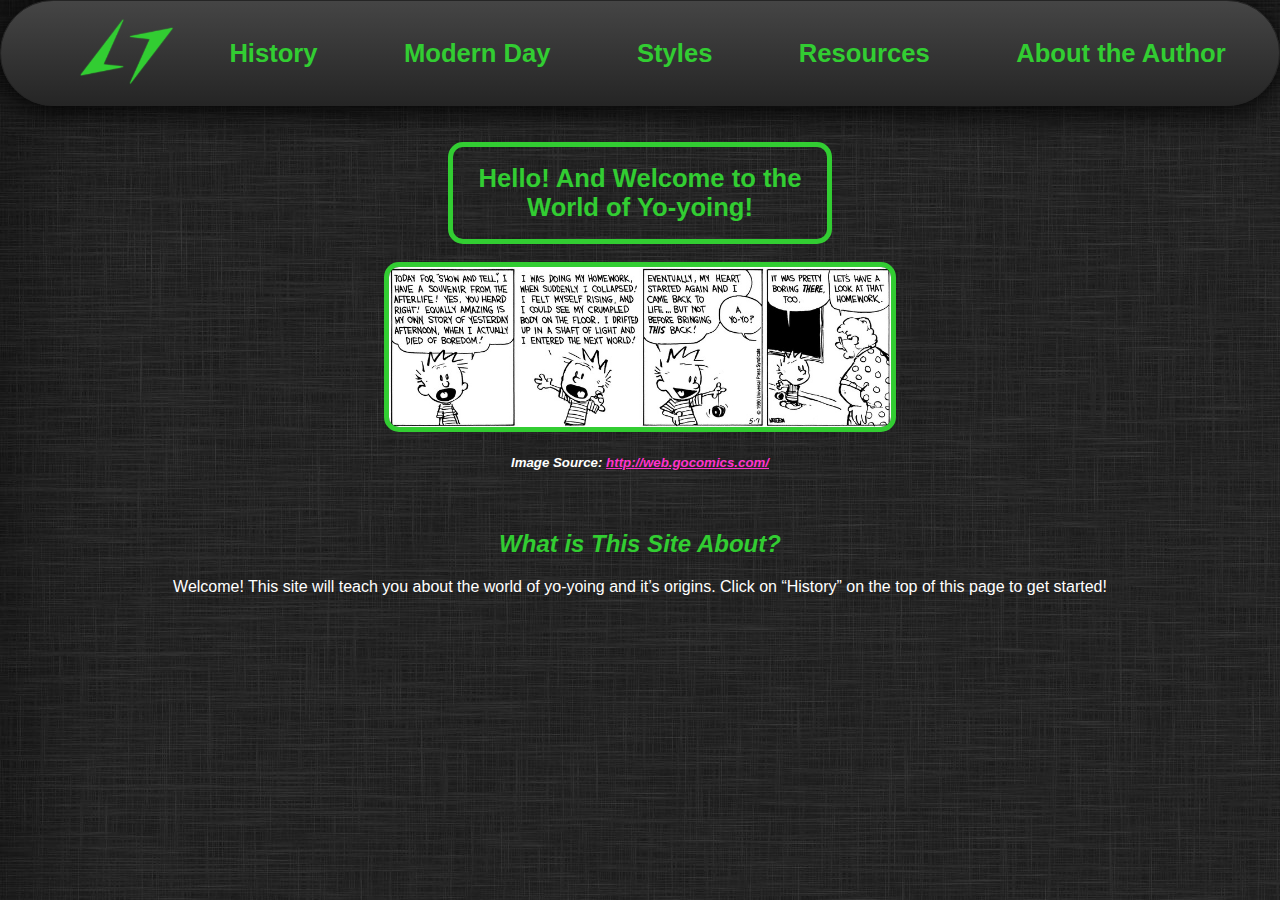
<file: index.html>
<!DOCTYPE html>
<html lang="en">

<head>
    <title>Yoyo Home!</title>
    <meta charset="utf-8">
    <!-- Prevent smartphones from scaling pages down -->
    <meta name="viewport" content="initial-scale=1">
    <!-- Media query for full browser width -->
    <link rel="stylesheet" media="screen and (min-width: 1280px)" href="NTD_CSS-large.css">
    <!-- Media query for medium browser width -->
    <link rel="stylesheet" media="screen and (min-width: 711px) and (max-width: 1279px)" href="NTD_CSS-medium.css">
    <!-- Media query for narrow browser width -->
    <link rel="stylesheet" media="screen and (max-width: 710px)" href="NTD_CSS-small.css">
    <script>
        /* When the user clicks on the mobile menu button, 
                    toggle between hiding and showing the dropdown content */
        function showDropdown() {
                document.getElementById("myDropdown").classList.toggle("show");
            }
            // Close the mobile dropdown menu if the user clicks outside of it
        window.onclick = function(event) {
            if (!event.target.matches('.menu-icon')) {
                var dropdowns = document.getElementsByClassName("nav-item-div");
                var i;
                for (i = 0; i < dropdowns.length; i++) {
                    var openDropdown = dropdowns[i];
                    if (openDropdown.classList.contains('show')) {
                        openDropdown.classList.remove('show');
                    }
                }
            }
        }
    </script>
</head>

<body>
    <div class="nav-header">
        <a href="index.html"><img class="logo" src="images/logo-trans.png" alt="logo">
        </a>
        <div id="myDropdown" class="nav-item-div">
            <nav>
                <a class="nav-item not-current-page" href="history.html">History</a>
                <a class="nav-item not-current-page" href="modern-day.html">Modern Day</a>
                <a class="nav-item not-current-page" href="styles.html">Styles</a>
                <a class="nav-item not-current-page" href="resources.html">Resources</a>
                <a class="nav-item not-current-page" href="about.html">About the Author</a>
            </nav>
        </div>
        <button class="menu-icon" onclick="showDropdown()"></button>
    </div>
    <br>
    <br>
    <div class="title-div">
        <h1 class="title-text">Hello! And Welcome to the<br>World of Yo-yoing!</h1>
    </div>
    <br>
    <img class="intro-image" src="images/yoyo-comic.jpg" alt="Yoyo Comic Strip">
    <h5 class="credit-text">Image Source: <a href="http://web.gocomics.com/">http://web.gocomics.com/</a></h5>
    <br>
    <h2 class="subhead">What is This Site About?</h2>
    <p>Welcome! This site will teach you about the world of yo-yoing and it’s origins. Click on “History” on the top of this page to get started!</p>
    <br>
    <br>
</body>

</html>

<!--Nathaniel Dwyer

This website will become a base for my final project, which will be about yoyos, their history, and how they are used today

HTML Source Code completed 12/4/2017-->
</file>
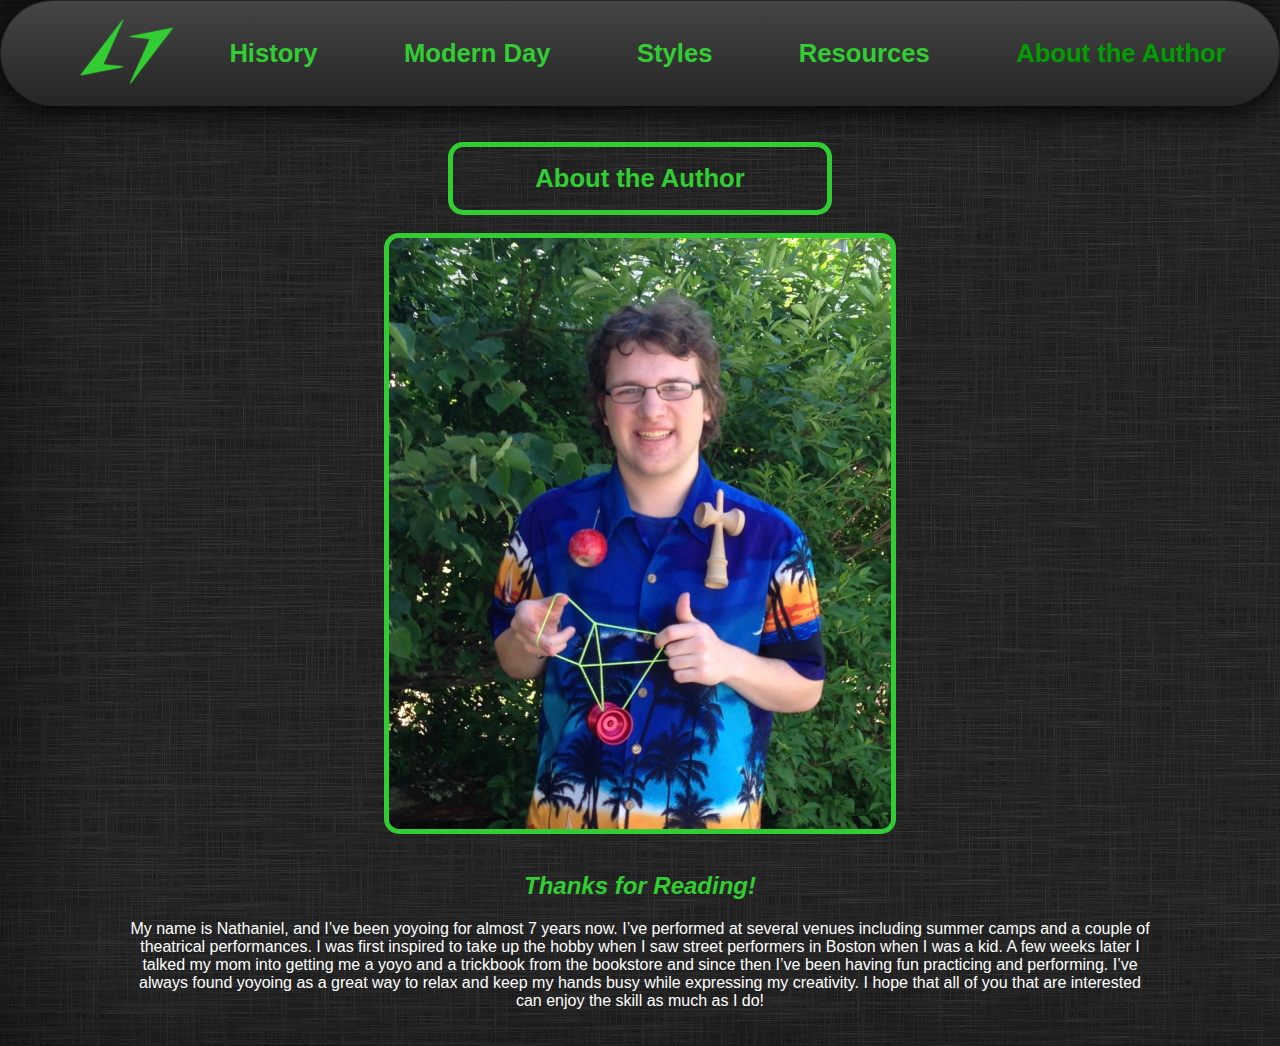
<file: about.html>
<!DOCTYPE html>
<html lang="en">

<head>
    <title>About the Author</title>
    <meta charset="utf-8">
    <!-- Prevent smartphones from scaling pages down -->
    <meta name="viewport" content="initial-scale=1">
    <!-- Media query for full browser width -->
    <link rel="stylesheet" media="screen and (min-width: 1280px)" href="NTD_CSS-large.css">
    <!-- Media query for medium browser width -->
    <link rel="stylesheet" media="screen and (min-width: 711px) and (max-width: 1279px)" href="NTD_CSS-medium.css">
    <!-- Media query for narrow browser width -->
    <link rel="stylesheet" media="screen and (max-width: 710px)" href="NTD_CSS-small.css">
    <script>
        /* When the user clicks on the mobile menu button, 
                    toggle between hiding and showing the dropdown content */
        function showDropdown() {
                document.getElementById("myDropdown").classList.toggle("show");
            }
            // Close the mobile dropdown menu if the user clicks outside of it
        window.onclick = function(event) {
            if (!event.target.matches('.menu-icon')) {
                var dropdowns = document.getElementsByClassName("nav-item-div");
                var i;
                for (i = 0; i < dropdowns.length; i++) {
                    var openDropdown = dropdowns[i];
                    if (openDropdown.classList.contains('show')) {
                        openDropdown.classList.remove('show');
                    }
                }
            }
        }
    </script>
</head>

<body>
    <div class="nav-header">
        <a href="index.html"><img class="logo" src="images/logo-trans.png" alt="logo">
        </a>
        <div id="myDropdown" class="nav-item-div">
            <nav>
                <a class="nav-item not-current-page" href="history.html">History</a>
                <a class="nav-item not-current-page" href="modern-day.html">Modern Day</a>
                <a class="nav-item not-current-page" href="styles.html">Styles</a>
                <a class="nav-item not-current-page" href="resources.html">Resources</a>
                <a class="nav-item current-page" href="about.html">About the Author</a>
            </nav>
        </div>
        <button class="menu-icon" onclick="showDropdown()"></button>
    </div>
    <br>
    <br>
    <div class="title-div">
        <h1 class="title-text">About the Author</h1>
    </div>
    <br>
    <img class="intro-image" src="images/author.jpg" alt="Portait of the Author">
    <br>
    <h2 class="subhead">Thanks for Reading!</h2>
    <p>My name is Nathaniel, and I’ve been yoyoing for almost 7 years now. I’ve performed at several venues including summer camps and a couple of theatrical performances. I was first inspired to take up the hobby when I saw street performers in Boston when I was a kid. A few weeks later I talked my mom into getting me a yoyo and a trickbook from the bookstore and since then I’ve been having fun practicing and performing. I’ve always found yoyoing as a great way to relax and keep my hands busy while expressing my creativity. I hope that all of you that are interested can enjoy the skill as much as I do!</p>
    <br>
    <br>
</body>

</html>

<!--Nathaniel Dwyer

This website will become a base for my final project, which will be about yoyos, their history, and how they are used today

HTML Source Code completed 12/4/2017-->
</file>
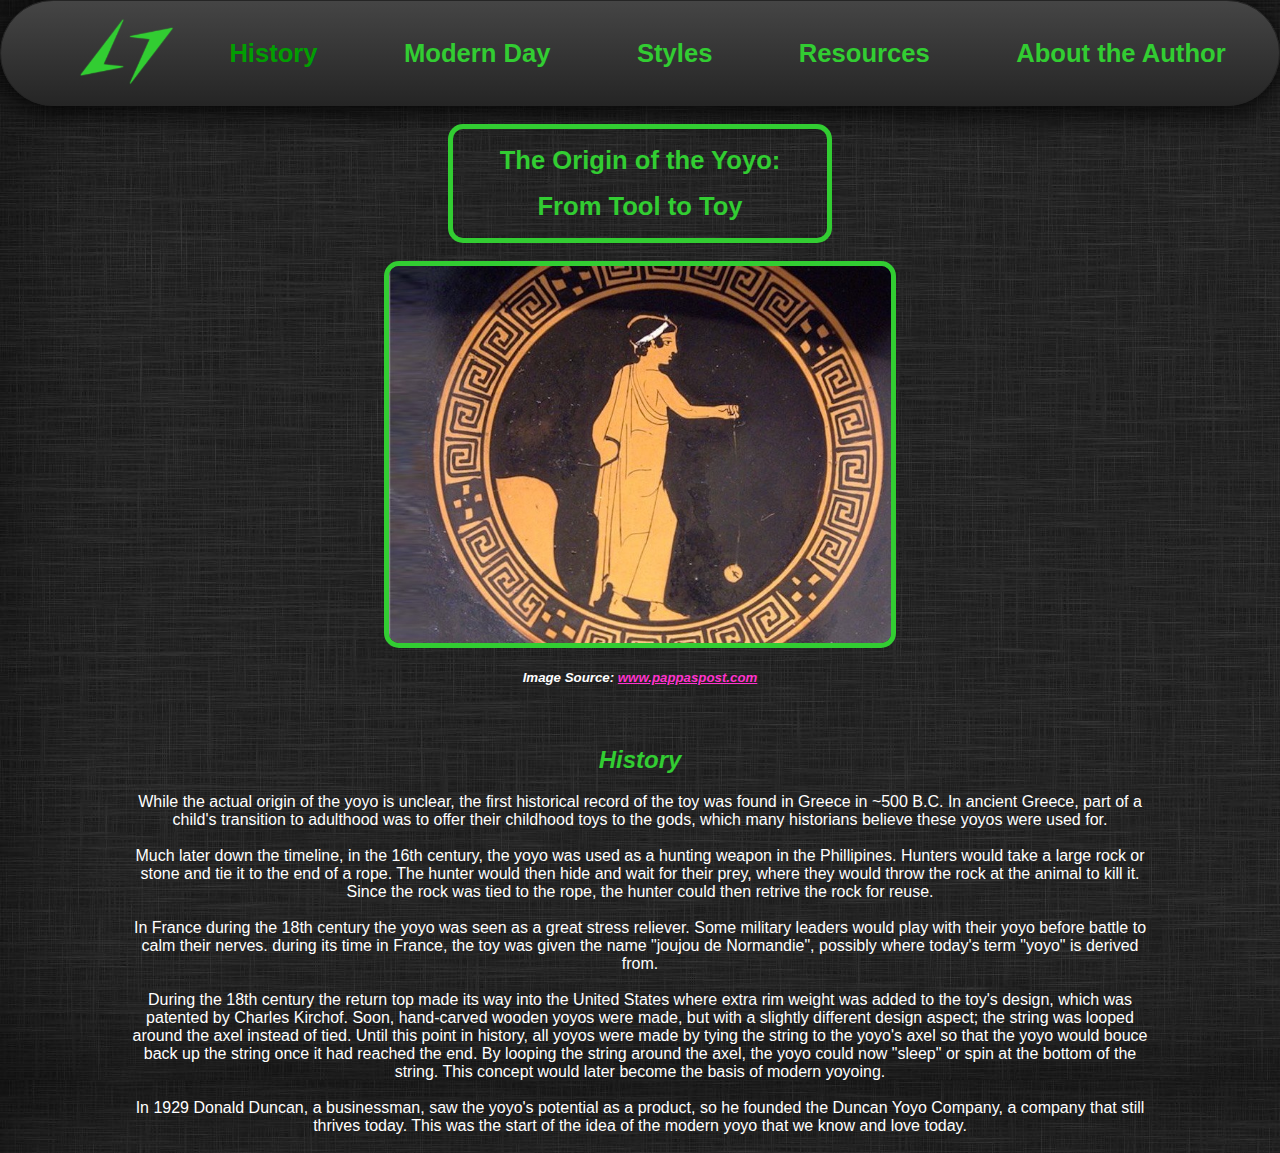
<file: history.html>
<!DOCTYPE html>
<html lang="en">

<head>
    <title>The History of Yoyo</title>
    <meta charset="utf-8">
    <!-- Prevent smartphones from scaling pages down -->
    <meta name="viewport" content="initial-scale=1">
    <!-- Media query for full browser width -->
    <link rel="stylesheet" media="screen and (min-width: 1280px)" href="NTD_CSS-large.css">
    <!-- Media query for medium browser width -->
    <link rel="stylesheet" media="screen and (min-width: 711px) and (max-width: 1279px)" href="NTD_CSS-medium.css">
    <!-- Media query for narrow browser width -->
    <link rel="stylesheet" media="screen and (max-width: 710px)" href="NTD_CSS-small.css">
    <script>
        /* When the user clicks on the mobile menu button, 
                    toggle between hiding and showing the dropdown content */
        function showDropdown() {
                document.getElementById("myDropdown").classList.toggle("show");
            }
            // Close the mobile dropdown menu if the user clicks outside of it
        window.onclick = function(event) {
            if (!event.target.matches('.menu-icon')) {
                var dropdowns = document.getElementsByClassName("nav-item-div");
                var i;
                for (i = 0; i < dropdowns.length; i++) {
                    var openDropdown = dropdowns[i];
                    if (openDropdown.classList.contains('show')) {
                        openDropdown.classList.remove('show');
                    }
                }
            }
        }
    </script>
</head>

<body>
    <div class="nav-header">
        <a href="index.html"><img class="logo" src="images/logo-trans.png" alt="logo">
        </a>
        <div id="myDropdown" class="nav-item-div">
            <nav>
                <a class="nav-item current-page" href="history.html">History</a>
                <a class="nav-item not-current-page" href="modern-day.html">Modern Day</a>
                <a class="nav-item not-current-page" href="styles.html">Styles</a>
                <a class="nav-item not-current-page" href="resources.html">Resources</a>
                <a class="nav-item not-current-page" href="about.html">About the Author</a>
            </nav>
        </div>
        <button class="menu-icon" onclick="showDropdown()"></button>
    </div>
    <br>
    <div class="title-div">
        <h1 class="title-text">The Origin of the Yoyo:</h1>
        <h1 class="title-text">From Tool to Toy</h1>
    </div>
    <br>
    <img class="intro-image" src="images/yoyo-ancient.jpg" alt="Ancient Yoyo">
    <h5 class="credit-text">Image Source: <a href="http://www.pappaspost.com/national-yoyo-day-the-greeks-invented-this-too/">www.pappaspost.com</a></h5>
    <br>
    <h2 class="subhead">History</h2>
    <p>While the actual origin of the yoyo is unclear, the first historical record of the toy was found in Greece in ~500 B.C. In ancient Greece, part of a child's transition to adulthood was to offer their childhood toys to the gods, which many historians believe these yoyos were used for.</p>
    <br>
    <p>Much later down the timeline, in the 16th century, the yoyo was used as a hunting weapon in the Phillipines. Hunters would take a large rock or stone and tie it to the end of a rope. The hunter would then hide and wait for their prey, where they would throw the rock at the animal to kill it. Since the rock was tied to the rope, the hunter could then retrive the rock for reuse.</p>
    <br>
    <p>In France during the 18th century the yoyo was seen as a great stress reliever. Some military leaders would play with their yoyo before battle to calm their nerves. during its time in France, the toy was given the name "joujou de Normandie", possibly where today's term "yoyo" is derived from.</p>
    <br>
    <p>During the 18th century the return top made its way into the United States where extra rim weight was added to the toy's design, which was patented by Charles Kirchof. Soon, hand-carved wooden yoyos were made, but with a slightly different design aspect; the string was looped around the axel instead of tied. Until this point in history, all yoyos were made by tying the string to the yoyo's axel so that the yoyo would bouce back up the string once it had reached the end. By looping the string around the axel, the yoyo could now "sleep" or spin at the bottom of the string. This concept would later become the basis of modern yoyoing.</p>
    <br>
    <p>In 1929 Donald Duncan, a businessman, saw the yoyo's potential as a product, so he founded the Duncan Yoyo Company, a company that still thrives today. This was the start of the idea of the modern yoyo that we know and love today.</p>
    <!-- source: http://www.yoyomuseum.com/museum_view.php?action=profiles&subaction=yoyo -->
    <br>
</body>

</html>

<!--Nathaniel Dwyer

This website will become a base for my final project, which will be about yoyos, their history, and how they are used today

HTML Source Code completed 12/4/2017-->
</file>
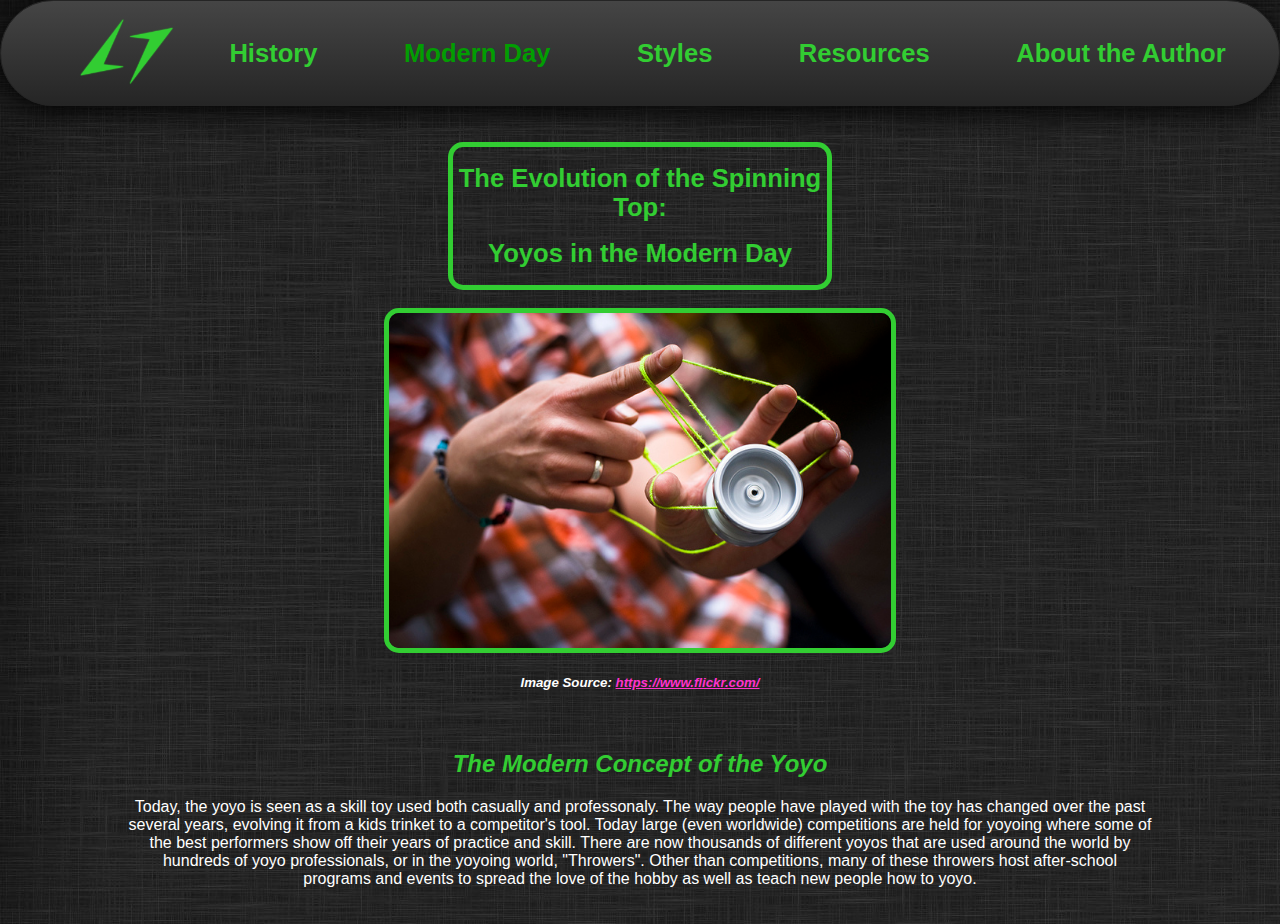
<file: modern-day.html>
<!DOCTYPE html>
<html lang="en">

<head>
    <title>Yoyo in the Modern Day</title>
    <meta charset="utf-8">
    <!-- Prevent smartphones from scaling pages down -->
    <meta name="viewport" content="initial-scale=1">
    <!-- Media query for full browser width -->
    <link rel="stylesheet" media="screen and (min-width: 1280px)" href="NTD_CSS-large.css">
    <!-- Media query for medium browser width -->
    <link rel="stylesheet" media="screen and (min-width: 711px) and (max-width: 1279px)" href="NTD_CSS-medium.css">
    <!-- Media query for narrow browser width -->
    <link rel="stylesheet" media="screen and (max-width: 710px)" href="NTD_CSS-small.css">
    <script>
        /* When the user clicks on the mobile menu button, 
                    toggle between hiding and showing the dropdown content */
        function showDropdown() {
                document.getElementById("myDropdown").classList.toggle("show");
            }
            // Close the mobile dropdown menu if the user clicks outside of it
        window.onclick = function(event) {
            if (!event.target.matches('.menu-icon')) {
                var dropdowns = document.getElementsByClassName("nav-item-div");
                var i;
                for (i = 0; i < dropdowns.length; i++) {
                    var openDropdown = dropdowns[i];
                    if (openDropdown.classList.contains('show')) {
                        openDropdown.classList.remove('show');
                    }
                }
            }
        }
    </script>
</head>

<body>
    <div class="nav-header">
        <a href="index.html"><img class="logo" src="images/logo-trans.png" alt="logo">
        </a>
        <div id="myDropdown" class="nav-item-div">
            <nav>
                <a class="nav-item not-current-page" href="history.html">History</a>
                <a class="nav-item current-page" href="modern-day.html">Modern Day</a>
                <a class="nav-item not-current-page" href="styles.html">Styles</a>
                <a class="nav-item not-current-page" href="resources.html">Resources</a>
                <a class="nav-item not-current-page" href="about.html">About the Author</a>
            </nav>
        </div>
        <button class="menu-icon" onclick="showDropdown()"></button>
    </div>
    <br>
    <br>
    <div class="title-div">
        <h1 class="title-text">The Evolution of the Spinning Top:</h1>
        <h1 class="title-text">Yoyos in the Modern Day</h1>
    </div>
    <br>
    <img class="intro-image" src="images/yoyo-trick.jpg" alt="Yoyo Trick">
    <h5 class="credit-text">Image Source: <a href="https://www.flickr.com/photos/onigun/4740302333/in/photostream/">https://www.flickr.com/</a></h5>
    <br>
    <h2 class="subhead">The Modern Concept of the Yoyo</h2>
    <p>Today, the yoyo is seen as a skill toy used both casually and professonaly. The way people have played with the toy has changed over the past several years, evolving it from a kids trinket to a competitor's tool. Today large (even worldwide) competitions are held for yoyoing where some of the best performers show off their years of practice and skill. There are now thousands of different yoyos that are used around the world by hundreds of yoyo professionals, or in the yoyoing world, "Throwers". Other than competitions, many of these throwers host after-school programs and events to spread the love of the hobby as well as teach new people how to yoyo.</p>
    <br>
    <br>
</body>

</html>

<!--Nathaniel Dwyer

This website will become a base for my final project, which will be about yoyos, their history, and how they are used today

HTML Source Code completed 12/4/2017-->
</file>
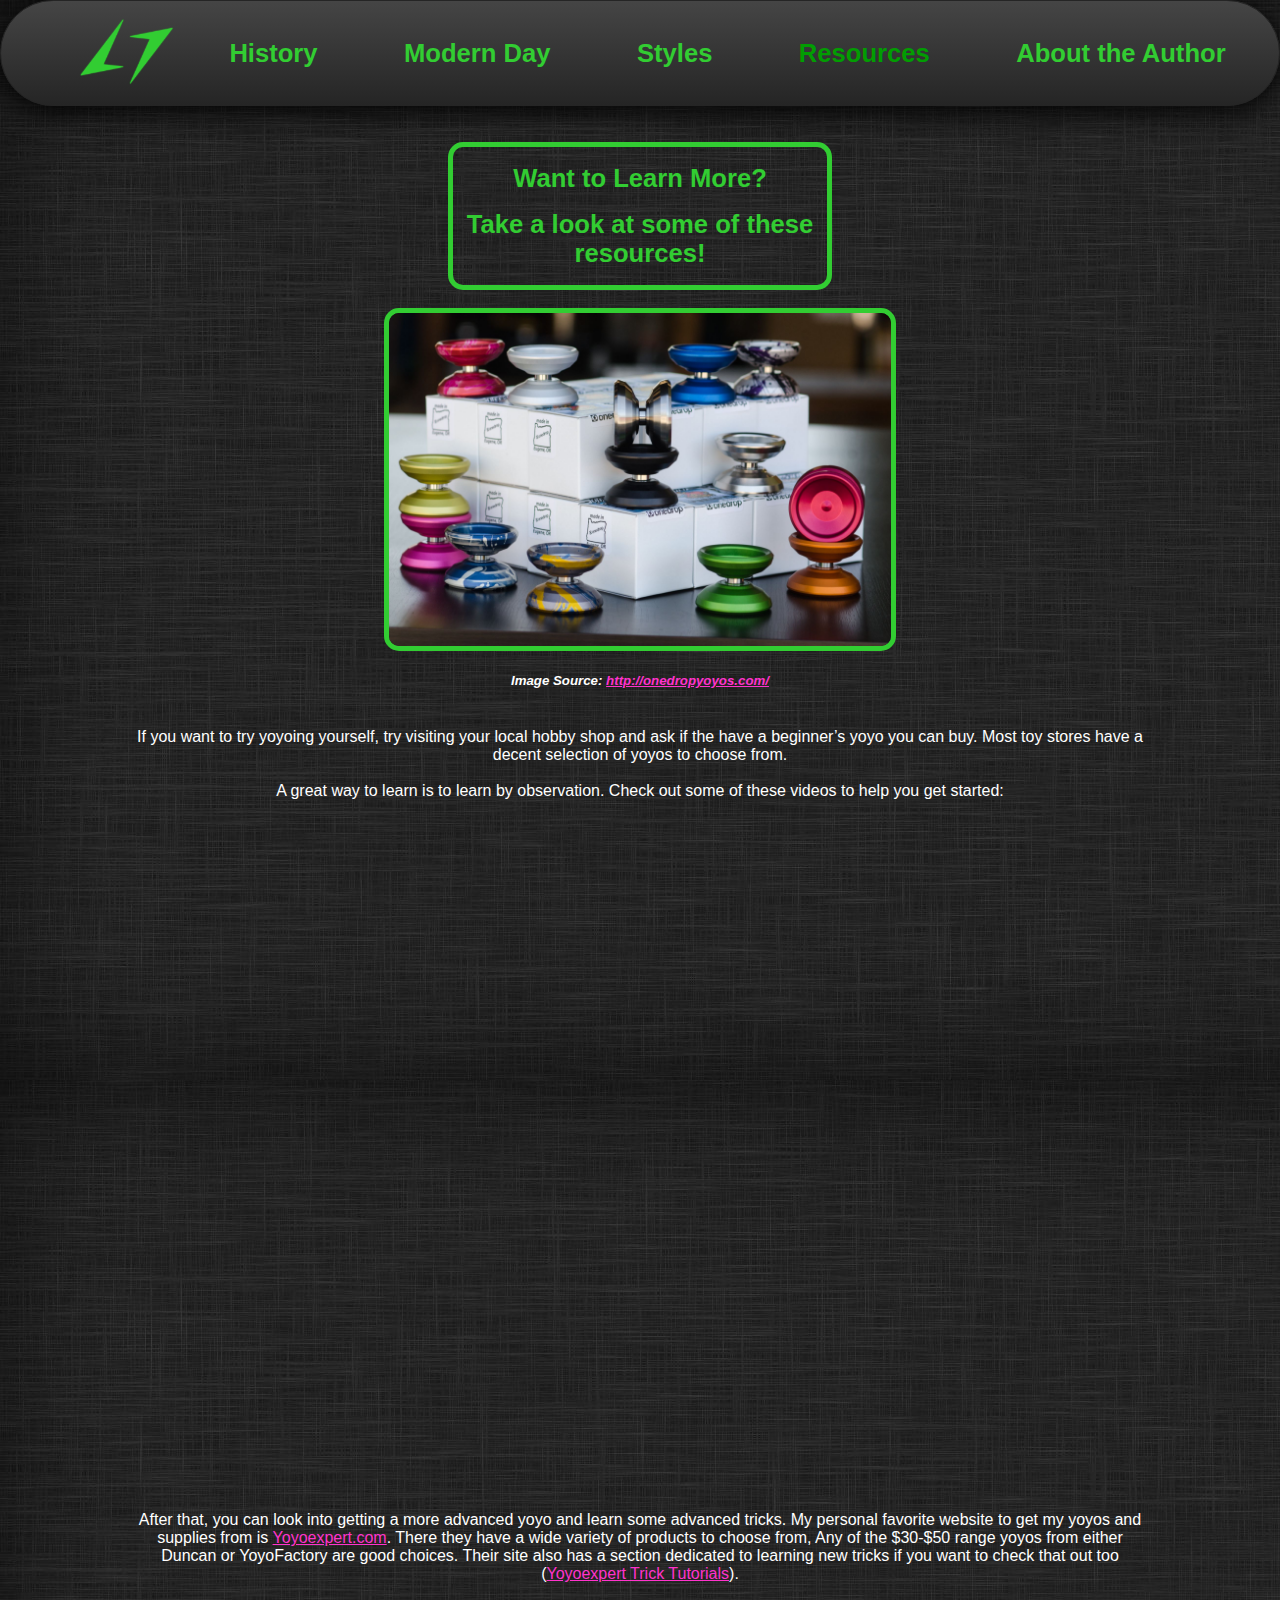
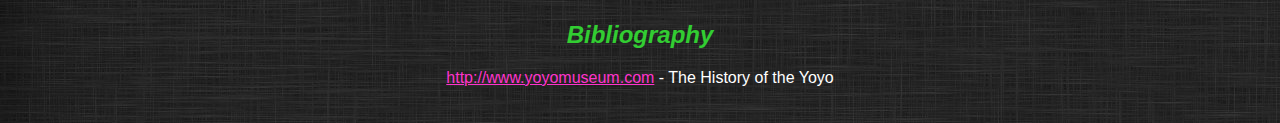
<file: resources.html>
<!DOCTYPE html>
<html lang="en">

<head>
    <title>Yoyoing Resources</title>
    <meta charset="utf-8">
    <!-- Prevent smartphones from scaling pages down -->
    <meta name="viewport" content="initial-scale=1">
    <!-- Media query for full browser width -->
    <link rel="stylesheet" media="screen and (min-width: 1280px)" href="NTD_CSS-large.css">
    <!-- Media query for medium browser width -->
    <link rel="stylesheet" media="screen and (min-width: 711px) and (max-width: 1279px)" href="NTD_CSS-medium.css">
    <!-- Media query for narrow browser width -->
    <link rel="stylesheet" media="screen and (max-width: 710px)" href="NTD_CSS-small.css">
    <script>
        /* When the user clicks on the mobile menu button, 
                    toggle between hiding and showing the dropdown content */
        function showDropdown() {
                document.getElementById("myDropdown").classList.toggle("show");
            }
            // Close the mobile dropdown menu if the user clicks outside of it
        window.onclick = function(event) {
            if (!event.target.matches('.menu-icon')) {
                var dropdowns = document.getElementsByClassName("nav-item-div");
                var i;
                for (i = 0; i < dropdowns.length; i++) {
                    var openDropdown = dropdowns[i];
                    if (openDropdown.classList.contains('show')) {
                        openDropdown.classList.remove('show');
                    }
                }
            }
        }
    </script>

    <body>
        <div class="nav-header">
            <a href="index.html"><img class="logo" src="images/logo-trans.png" alt="logo">
            </a>
            <div id="myDropdown" class="nav-item-div">
                <nav>
                    <a class="nav-item not-current-page" href="history.html">History</a>
                    <a class="nav-item not-current-page" href="modern-day.html">Modern Day</a>
                    <a class="nav-item not-current-page" href="styles.html">Styles</a>
                    <a class="nav-item current-page" href="resources.html">Resources</a>
                    <a class="nav-item not-current-page" href="about.html">About the Author</a>
                </nav>
            </div>
            <button class="menu-icon" onclick="showDropdown()"></button>
        </div>
        <br>
        <br>
        <div class="title-div">
            <h1 class="title-text">Want to Learn More?</h1>
            <h1 class="title-text">Take a look at some of these resources!</h1>
        </div>
        <br>
        <img class="intro-image" src="images/yoyo-collection.jpg" alt="Yoyo Collection">
        <h5 class="credit-text">Image Source: <a href="http://onedropyoyos.com/yoyos/marquis/">http://onedropyoyos.com/</a></h5>
        <br>
        <p>
            If you want to try yoyoing yourself, try visiting your local hobby shop and ask if the have a beginner’s yoyo you can buy. Most toy stores have a decent selection of yoyos to choose from.
        </p>
        <br>
        <p>
            A great way to learn is to learn by observation. Check out some of these videos to help you get started:
        </p>
        <br>
        <iframe src="https://www.youtube.com/embed/cEtZBXKBY_8" allowfullscreen></iframe>
        <br>
        <p>
            After that, you can look into getting a more advanced yoyo and learn some advanced tricks. My personal favorite website to get my yoyos and supplies from is <a href="https://yoyoexpert.com/">Yoyoexpert.com</a>. There they have a wide variety of products to choose from, Any of the $30-$50 range yoyos from either Duncan or YoyoFactory are good choices. Their site also has a section dedicated to learning new tricks if you want to check that out too (<a href="https://yoyoexpert.com/learn/">Yoyoexpert Trick Tutorials</a>).
        </p>
        <br>
        <h2 class="subhead">Bibliography</h2>
        <p><a href="http://www.yoyomuseum.com/museum_view.php?action=profiles&subaction=yoyo">http://www.yoyomuseum.com</a> - The History of the Yoyo</p>
        <br>
        <br>
    </body>

</html>

<!--Nathaniel Dwyer

This website will become a base for my final project, which will be about yoyos, their history, and how they are used today

HTML Source Code completed 12/4/2017-->
</file>
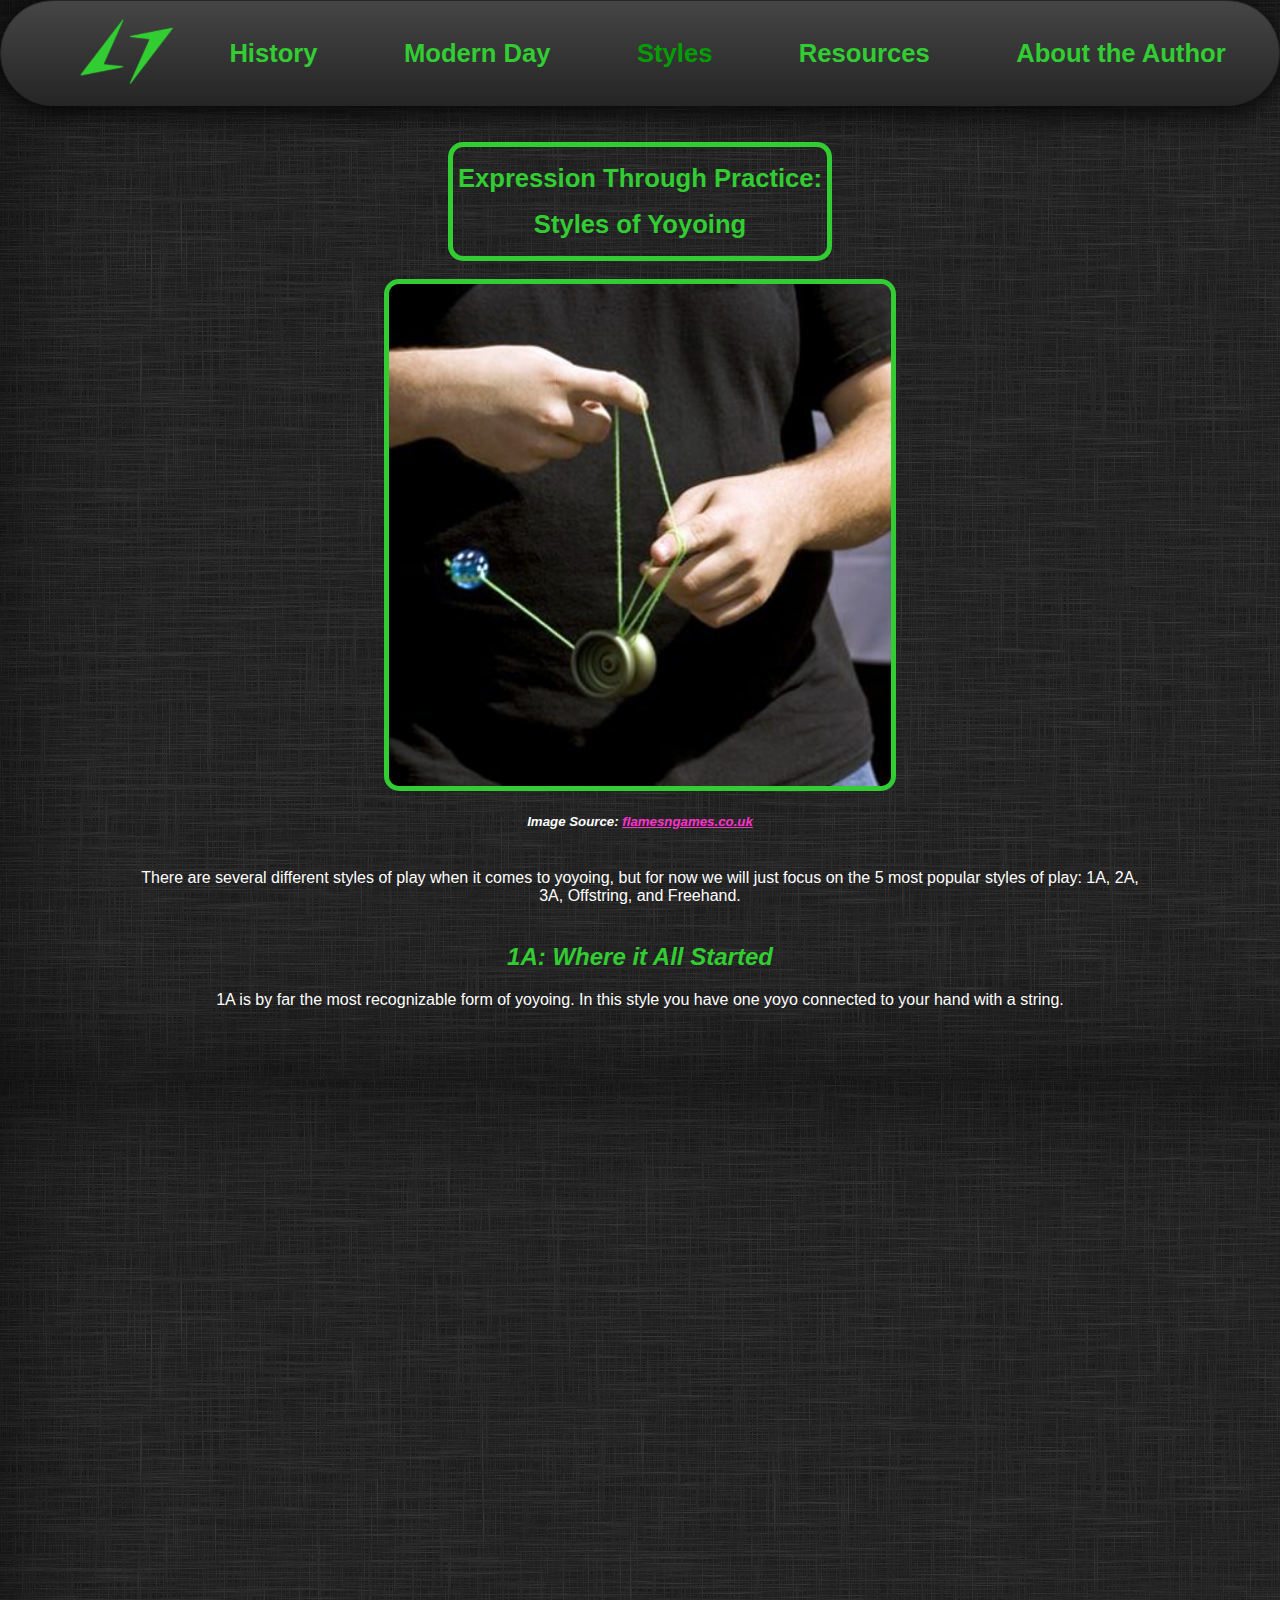
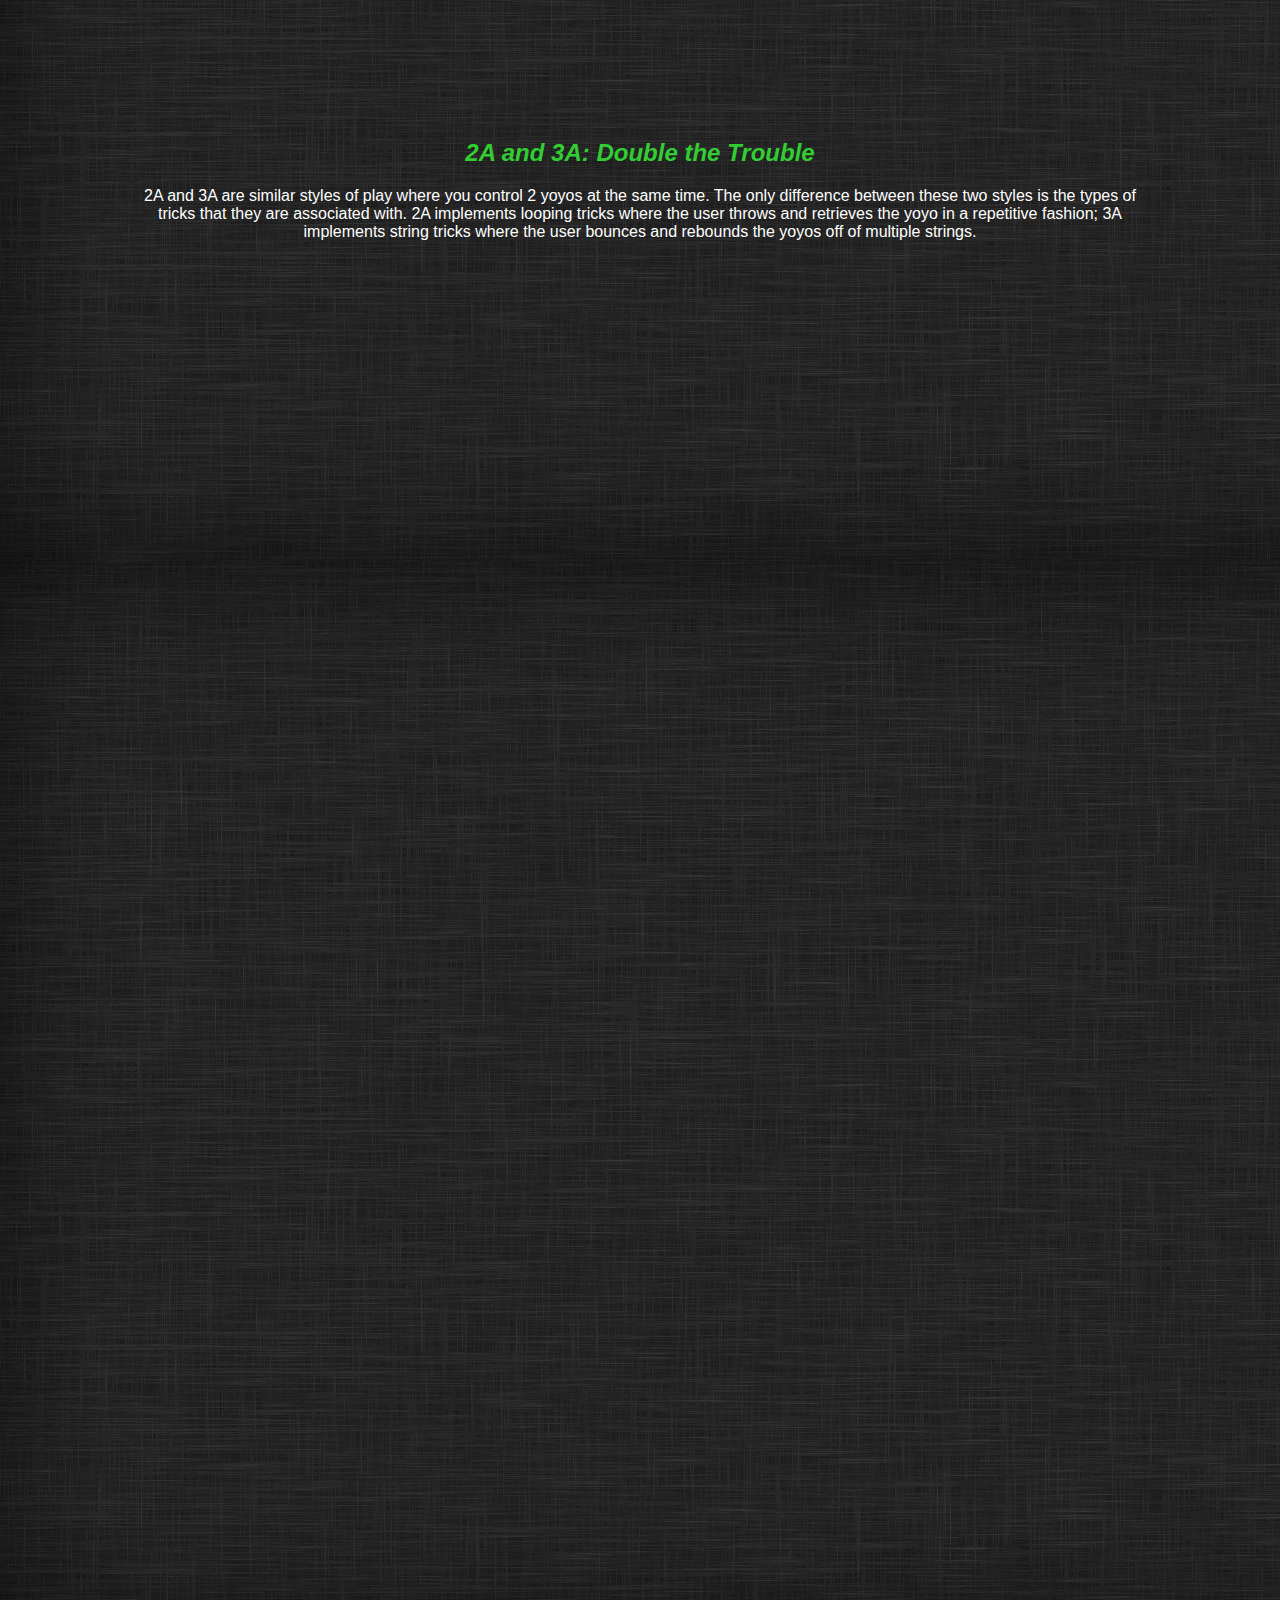
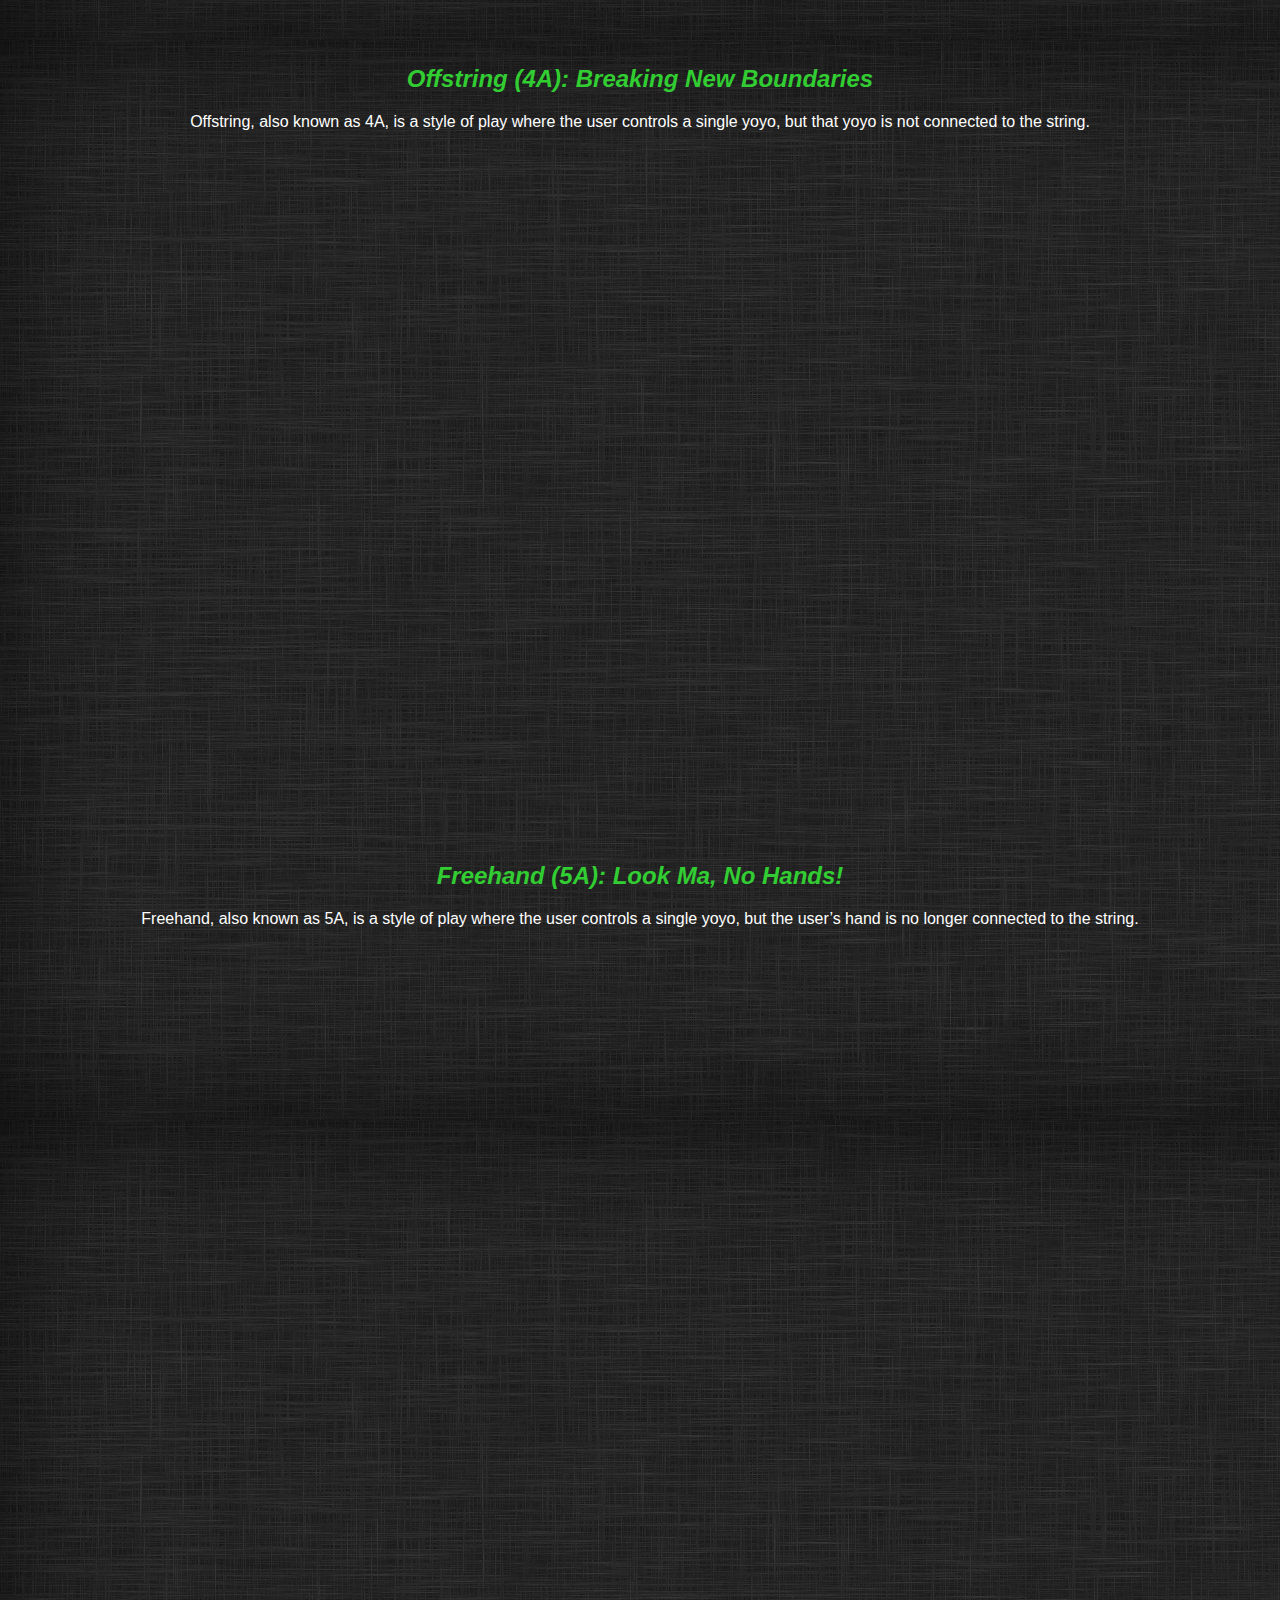
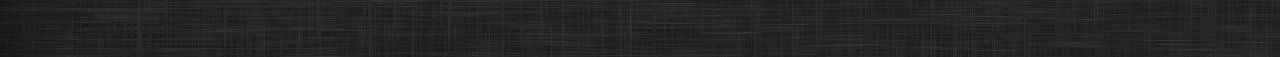
<file: styles.html>
<!DOCTYPE html>
<html lang="en">

<head>
    <title>Yoyo Styles of Play</title>
    <meta charset="utf-8">
    <!-- Prevent smartphones from scaling pages down -->
    <meta name="viewport" content="initial-scale=1">
    <!-- Media query for full browser width -->
    <link rel="stylesheet" media="screen and (min-width: 1280px)" href="NTD_CSS-large.css">
    <!-- Media query for medium browser width -->
    <link rel="stylesheet" media="screen and (min-width: 711px) and (max-width: 1279px)" href="NTD_CSS-medium.css">
    <!-- Media query for narrow browser width -->
    <link rel="stylesheet" media="screen and (max-width: 710px)" href="NTD_CSS-small.css">
    <script>
        /* When the user clicks on the mobile menu button, 
                    toggle between hiding and showing the dropdown content */
        function showDropdown() {
                document.getElementById("myDropdown").classList.toggle("show");
            }
            // Close the mobile dropdown menu if the user clicks outside of it
        window.onclick = function(event) {
            if (!event.target.matches('.menu-icon')) {
                var dropdowns = document.getElementsByClassName("nav-item-div");
                var i;
                for (i = 0; i < dropdowns.length; i++) {
                    var openDropdown = dropdowns[i];
                    if (openDropdown.classList.contains('show')) {
                        openDropdown.classList.remove('show');
                    }
                }
            }
        }
    </script>
</head>

<body>
    <div class="nav-header">
        <a href="index.html"><img class="logo" src="images/logo-trans.png" alt="logo">
        </a>
        <div id="myDropdown" class="nav-item-div">
            <nav>
                <a class="nav-item not-current-page" href="history.html">History</a>
                <a class="nav-item not-current-page" href="modern-day.html">Modern Day</a>
                <a class="nav-item current-page" href="styles.html">Styles</a>
                <a class="nav-item not-current-page" href="resources.html">Resources</a>
                <a class="nav-item not-current-page" href="about.html">About the Author</a>
            </nav>
        </div>
        <button class="menu-icon" onclick="showDropdown()"></button>
    </div>
    <br>
    <br>
    <div class="title-div">
        <h1 class="title-text">Expression Through Practice:</h1>
        <h1 class="title-text">Styles of Yoyoing</h1>
    </div>
    <br>
    <img class="intro-image" src="images/yoyo-freehand.jpg" alt="Freehand Yoyoing">
    <h5 class="credit-text">Image Source: <a href="https://flamesngames.co.uk/">flamesngames.co.uk</a></h5>
    <br>
    <p>There are several different styles of play when it comes to yoyoing, but for now we will just focus on the 5 most popular styles of play: 1A, 2A, 3A, Offstring, and Freehand.</p>
    <br>
    <h2 class="subhead">1A: Where it All Started</h2>
    <p>1A is by far the most recognizable form of yoyoing. In this style you have one yoyo connected to your hand with a string.</p>
    <br>
    <!-- Gentry Stein 2014 Worlds 1A 1st Place Video -->
    <iframe src="https://www.youtube.com/embed/Nx82HVIZpBs?rel=0" allowfullscreen></iframe>
    <br>
    <h2 class="subhead">2A and 3A: Double the Trouble</h2>
    <p>2A and 3A are similar styles of play where you control 2 yoyos at the same time. The only difference between these two styles is the types of tricks that they are associated with. 2A implements looping tricks where the user throws and retrieves the yoyo in a repetitive fashion; 3A implements string tricks where the user bounces and rebounds the yoyos off of multiple strings.</p>
    <br>
    <!-- Shinji Saito 2011 Worlds 2A 1st Place Video -->
    <iframe src="https://www.youtube.com/embed/o-dqtfmIs2I?rel=0" allowfullscreen></iframe>
    <br>
    <!-- Hank Freeman 2011 Worlds 3A 1st Place Video -->
    <iframe src="https://www.youtube.com/embed/IcZDpA80VDI?rel=0" allowfullscreen></iframe>
    <br>
    <h2 class="subhead">Offstring (4A): Breaking New Boundaries</h2>
    <p>Offstring, also known as 4A, is a style of play where the user controls a single yoyo, but that yoyo is not connected to the string.</p>
    <br>
    <!-- Ben Conde 2011 Worlds 4A Video -->
    <iframe src="https://www.youtube.com/embed/UbgrRaO169M?rel=0" allowfullscreen></iframe>
    <br>
    <h2 class="subhead">Freehand (5A): Look Ma, No Hands!</h2>
    <p>Freehand, also known as 5A, is a style of play where the user controls a single yoyo, but the user’s hand is no longer connected to the string.</p>
    <br>
    <!-- Jake Elliot 2015 Worlds 5A 1st Place Video -->
    <iframe src="https://www.youtube.com/embed/rg17FtXw8Q0?rel=0" allowfullscreen></iframe>
    <br>
    <br>
</body>

</html>

<!--Nathaniel Dwyer

This website will become a base for my final project, which will be about yoyos, their history, and how they are used today

HTML Source Code completed 12/4/2017-->
</file>
<file: NTD_CSS-large.css>
* {
    box-sizing: border-box;
    cursor: url(images/website-cursor-small.cur), auto;
    /*specifies the design for the mouse cursor while the user is on the webpage*/
}
body {
    background-image: url(images/backdrop-linen.jpg);
    font-family: arial;
    color: white;
    margin: 0px;
}
h1 {
    color: limegreen;
    text-align: center;
}
h2 {
    text-align: center;
}
iframe {
    display: block;
    margin: auto;
    border: 0;
    width: 1200px;
    height: 675px;
    /*Youtube videos are a 16:9 ratio*/
}
p {
    text-align: center;
    width: 80%;
    margin: auto;
}
a {
    color: #ff33cc;
}
a > .logo {
    margin-left: 75px;
    height: 100px;
    width: 100px;
}
.credit-text {
    text-align: center;
    font-style: italic;
}
.intro-image {
    border: 5px solid limegreen;
    border-radius: 15px;
    margin: 0px auto;
    display: block;
    width: 40%;
}
.logo {
    width: 8%;
    height: 8%;
}
.logo:hover {
    animation-name: logo-fade;
    /*refer to @keyframes at the bottom of this file*/
    
    animation-duration: 0.4s;
    animation-fill-mode: forwards;
}
.menu-icon {
    display: none;
}
.nav-item-div {
    margin: auto;
}
.nav-item {
    color: limegreen;
    text-decoration: none;
    font-weight: bold;
    font-size: 2vw;
    /*vw = % of viewport width*/
    
    margin: auto 40px auto 40px;
    vertical-align: middle;
    border: 1px solid transparent;
    /*border is invisible*/
    
    border-radius: 10px;
}
.not-current-page:hover {
    /*this is so that when the user hovers over the navigation links they will fade to a darker color*/
    
    animation-name: nav-fade;
    /*refer to @keyframes at the bottom of this file*/
    
    animation-duration: 0.4s;
    animation-fill-mode: forwards;
    /*this is so that the animation pasues on the last frame*/
}
.nav-header {
    display: flex;
    background: linear-gradient(#454545, #252525);
    /*applies a gradient background*/
    
    border: 1px solid #252525;
    border-radius: 70px 70px 70px 70px;
    box-shadow: 0px 5px 30px #000000;
}
.subhead {
    color: limegreen;
    font-style: italic;
}
.title-text {
    font-weight: bold;
    font-size: 2vw;
}
.title-div {
    border: 5px solid limegreen;
    border-radius: 15px;
    width: 30%;
    margin: auto;
}
.current-page {
    color: #029d02;
}
@keyframes nav-fade {
    from {
        color: limegreen;
    }
    to {
        color: #029d02;
    }
}
@keyframes logo-fade {
    from {
        opacity: 1;
    }
    to {
        opacity: 0.7;
    }
}
/*just a note: change all pixel mesurement to percentage ones; it will make the whole website scaleable*/
/*link the website logo to the home page; index.html*/
</file>
<file: NTD_CSS-medium.css>
* {
    box-sizing: border-box;
    cursor: url(images/website-cursor-small.cur), auto;
    /*specifies the design for the mouse cursor while the user is on the webpage*/
}
body {
    background-image: url(images/backdrop-linen.jpg);
    font-family: arial;
    color: white;
    margin: 0px;
}
h1 {
    color: limegreen;
    text-align: center;
}
h2 {
    text-align: center;
}
iframe {
    display: block;
    margin: auto;
    border: 0;
    width: 600px;
    height: 337px;
    /*Youtube videos are a 16:9 ratio*/
}
p {
    text-align: center;
    width: 80%;
    margin: auto;
}
a {
    color: #ff33cc;
}
a > .logo {
    margin-left: 45px;
    height: 70px;
    width: 70px;
}
.credit-text {
    text-align: center;
    font-style: italic;
}
.intro-image {
    border: 5px solid limegreen;
    border-radius: 15px;
    margin: 0px auto;
    display: block;
    width: 40%;
}
.logo {
    width: 8%;
    height: 8%;
}
.logo:hover {
    animation-name: logo-fade;
    /*refer to @keyframes at the bottom of this file*/
    
    animation-duration: 0.4s;
    animation-fill-mode: forwards;
}
.menu-icon {
    display: none;
}
.nav-item-div {
    margin: auto;
}
.nav-item {
    color: limegreen;
    text-decoration: none;
    font-weight: bold;
    font-size: 2vw;
    /*vw = % of viewport width*/
    
    margin: auto 20px auto 20px;
    vertical-align: middle;
    border: 1px solid transparent;
    /*border is invisible*/
    
    border-radius: 10px;
}
.not-current-page:hover {
    /*this is so that when the user hovers over the navigation links they will fade to a darker color*/
    
    animation-name: nav-fade;
    /*refer to @keyframes at the bottom of this file*/
    
    animation-duration: 0.4s;
    animation-fill-mode: forwards;
    /*this is so that the animation pasues on the last frame*/
}
.nav-header {
    display: flex;
    background: linear-gradient(#454545, #252525);
    /*applies a gradient background*/
    
    border: 1px solid #252525;
    border-radius: 70px 70px 70px 70px;
    box-shadow: 0px 5px 30px #000000;
}
.subhead {
    color: limegreen;
    font-style: italic;
}
.title-text {
    font-weight: bold;
}
.title-div {
    border: 5px solid limegreen;
    border-radius: 15px;
    width: 60%;
    margin: auto;
}
.current-page {
    color: #029d02;
}
@keyframes nav-fade {
    from {
        color: limegreen;
    }
    to {
        color: #029d02;
    }
}
@keyframes logo-fade {
    from {
        opacity: 1;
    }
    to {
        opacity: 0.7;
    }
}
/*just a note: change all pixel mesurement to percentage ones; it will make the whole website scaleable*/
/*link the website logo to the home page; index.html*/
</file>
<file: NTD_CSS-small.css>
* {
    box-sizing: border-box;
    cursor: url(images/website-cursor-small.cur), auto;
    /*specifies the design for the mouse cursor while the user is on the webpage*/
}
body {
    background-image: url(images/backdrop-linen.jpg);
    font-family: arial;
    color: white;
    margin: 0px;
}
h1 {
    color: limegreen;
    text-align: center;
}
h2 {
    text-align: center;
}
iframe {
    display: block;
    margin: auto;
    border: 0;
}
p {
    text-align: center;
    width: 80%;
    margin: auto;
}
a {
    color: #ff33cc;
}
a > .logo {
    margin-left: 25px;
    height: 50px;
    width: 50px;
}
.credit-text {
    text-align: center;
    font-style: italic;
}
.intro-image {
    border: 5px solid limegreen;
    border-radius: 15px;
    margin: 0px auto;
    display: block;
    width: 70%;
}
.logo {
    width: 8%;
    height: 8%;
}
.logo:hover {
    animation-name: logo-fade;
    /*refer to @keyframes at the bottom of this file*/
    
    animation-duration: 0.4s;
    animation-fill-mode: forwards;
}
.menu-icon {
    background: url('images/menu-small.png') no-repeat;
    border: none;
    position: absolute;
    right: 25px;
    top: 8px;
    height: 40px;
    width: 40px;
}
.nav-item-div {
    margin: auto;
    display: none;
    /*keep this as display: none until you need to reveal it as a slide out menu*/
    
    position: fixed;
    top: 55px;
    right: 0;
    background-color: #252525;
}
.nav-item {
    color: limegreen;
    text-decoration: none;
    font-weight: bold;
    font-size: 4vw;
    /*vw = % of viewport width*/
    
    margin: 20px 40px 20px 40px;
    vertical-align: middle;
    border: 1px solid transparent;
    /*border is invisible*/
    
    border-radius: 10px;
    display: list-item;
    /*displays contant as if they are <li> tags*/
    
    list-style-type: none;
    /*gets rid of the bullets the come with <li> by default*/
}
.not-current-page:hover {
    /*this is so that when the user hovers over the navigation links they will fade to a darker color*/
    
    animation-name: nav-fade;
    /*refer to @keyframes at the bottom of this file*/
    
    animation-duration: 0.4s;
    animation-fill-mode: forwards;
    /*this is so that the animation pasues on the last frame*/
}
.nav-header {
    display: flex;
    background: linear-gradient(#454545, #252525);
    /*applies a gradient background*/
    
    border: 1px solid #252525;
    border-radius: 70px 70px 70px 70px;
    box-shadow: 0px 5px 30px #000000;
}
.show {
    display: block;
}
.subhead {
    color: limegreen;
    font-style: italic;
}
.title-text {
    font-weight: bold;
    font-size: 5vw;
}
.title-div {
    border: 5px solid limegreen;
    border-radius: 15px;
    width: 60%;
    margin: auto;
}
.current-page {
    color: #029d02;
}
@keyframes nav-fade {
    from {
        color: limegreen;
    }
    to {
        color: #029d02;
    }
}
@keyframes logo-fade {
    from {
        opacity: 1;
    }
    to {
        opacity: 0.7;
    }
}
/*just a note: change all pixel mesurement to percentage ones; it will make the whole website scaleable*/
/*link the website logo to the home page; index.html*/
</file>
